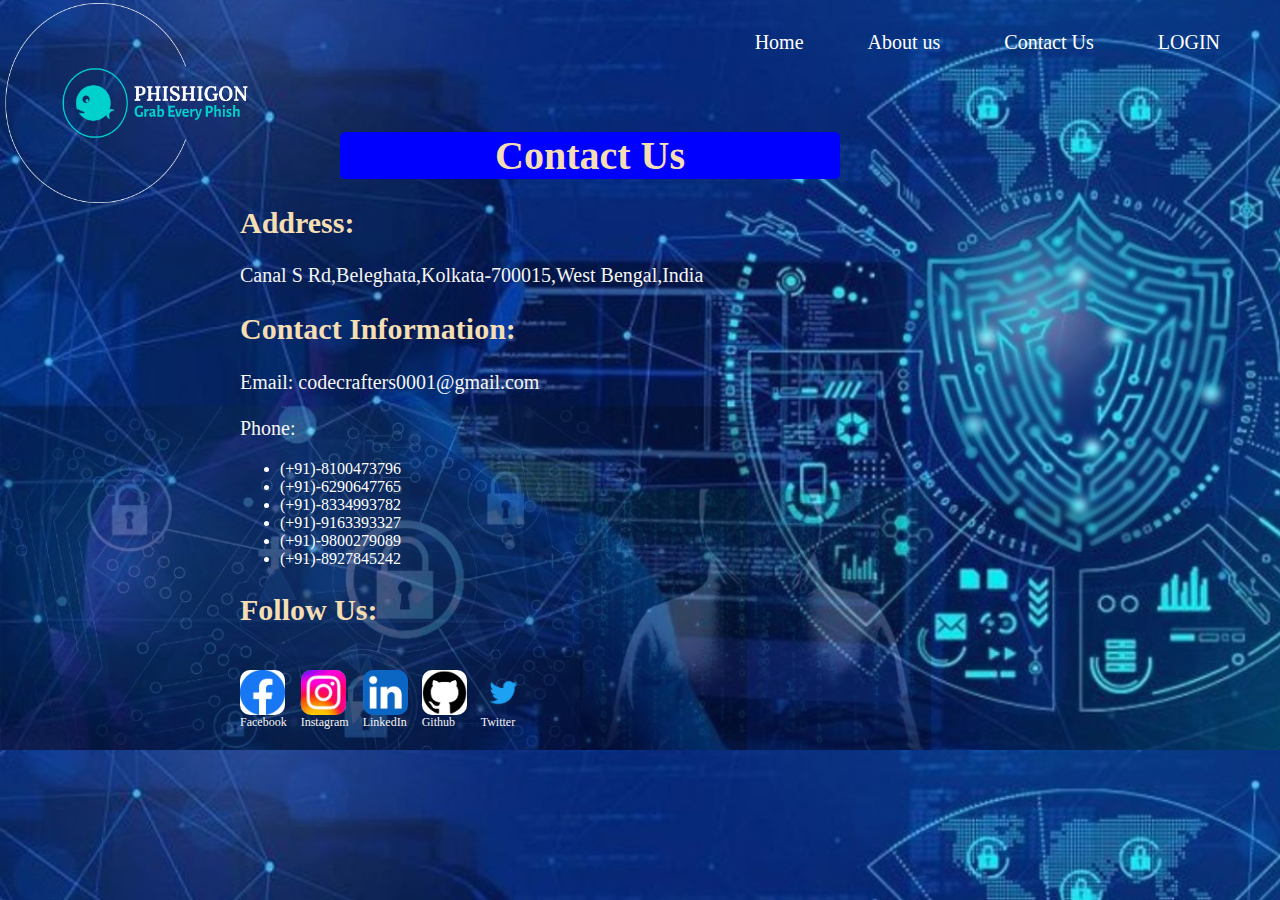
<file: contact.Html>
<!DOCTYPE html>
<html lang="en">
<head>
    <meta charset="UTF-8">
    <meta name="viewport" content="width=device-width, initial-scale=1.0">
    <title>contact us page</title>
    <link rel="stylesheet" href="contact.css">
</head>
<body>
    <nav>
        <img src="logo-no-background.png"  class="logo" alt="">
        <ul>
            <li><a href="">Home</a></li>
            <li><a href="" active>About us</a></li>
            <li><a href="">Contact Us</a></li>
            <li><a href="">LOGIN</a></li>
        </ul>
    </nav>
    <div class="container">
        <h1><center>Contact Us</center></h1>
        <h2>Address:</h2>
        <p>Canal S Rd,Beleghata,Kolkata-700015,West Bengal,India</p>

        <h2>Contact Information:</h2>
       <p>  Email: codecrafters0001@gmail.com <br> <br>
         Phone:
            <ul>
            <li>(+91)-8100473796</li> 
            <li>(+91)-6290647765</li>
            <li>(+91)-8334993782</li>
            <li>(+91)-9163393327</li>
            <li>(+91)-9800279089</li>
            <li>(+91)-8927845242</li> </ul> </p>

        <div class="social-links">
            <h2>Follow Us:</h2> <br>
            <a href="https://www.facebook.com/rounak639/" target="_blank">
                <img src="fblogo.png" alt="Facebook"class="social-logo">
                Facebook
            </a>  
            <a href="https://www.instagram.com/i_am_rounak_chakraborty/" target="_blank">
                <img src="instalogo.jpg" alt="Facebook" height="30px" width="30px" class="social-logo">
                Instagram
            </a>
            <a href="https://www.linkedin.com/in/rounak-4544a3254/" target="_blank">
                <img src="linkedinlogo.png" alt="Facebook" height="30px" width="30px" class="social-logo">
                LinkedIn
            </a>
            <a href=" https://github.com/Binary-Speakers" target="_blank">
                <img src="githublogo.png" alt="Facebook" height="30px" width="30px" class="social-logo">
                Github</a>
                <a href="https://twitter.com/RounakC99209175" target="_blank">
                    <img src="twitterlogo.png" alt="Facebook" height="30px" width="30px" class="social-logo">
                    Twitter</a>
        </div>
    </div>
</body>
</html>
</file>
<file: contact.css>
body{
    background-image: url(bg.jpg);
    background-size: cover;margin: 0;
    padding: 0;
    box-sizing: border-box;
    
}

span{
    position: absolute;
}
.name{
    margin-top: 20px;
    margin-left: 100px;
   font-size: 35px;
   color: white;
}
nav{
    display: flex;
    width: 100%;
    align-items: center;
    flex-wrap: wrap;
    padding: 5px 0;

}
.logo{
    position: absolute;
    height: 200px;
    width: 300px;
    left: 5px;
    top:3px;
   }
   
   nav ul{
       flex: 1;
       text-align: right;
       padding-right: 30px;
   }
   
   nav ul li{
       display: inline-block;
       list-style-type: none;
       margin: 10px 30px;
   }
   
   nav ul li a{
       color: white;
       text-decoration: none;
       position: relative;
   }
   
   nav ul li a::after{
       content: '';
       width: 0;
       height: 3px;
       position: absolute;
       bottom: 0;
       left: 50%;
       transform: translateX(-50%);
       background: #fff;
       transition: width 0.3s;
   }
   
   nav ul li a:hover:after
   ,nav ul li a:active
   {
       width: 50%;
   
   }
.container {
    max-width: 800px;
    margin: 0 auto;
    padding: 20px;
}
ul{
    color: white;
}
a{
    font-size: 20px;


}
h1 {
    border-radius: 5px;
    background-color: blue;
    width:500px;
    margin-left: 100px;
    font-size: 40px;
    color: wheat;
    ;
}
h2{
    color: wheat;
    font-size: 30px;
}
p {
    font-size: 20px;
    color:whitesmoke ;
}
.contact-info {
    margin-top: 20px;
}
.social-links {
    margin-top: 20px;
}
.social-links a {
    display: inline-block;
    margin-right: 10px;
    font-size: 12px;
    color:whitesmoke;
    text-decoration: none;
}
.social-links a:hover::after {
    color: wheat;
}
.social-logo{
    display: flex;
    flex-direction: column;
    height: 45px;width: 45px;
    border-radius: 10px;
    vertical-align: bottom;
}
.social-logo:hover{
    height:50px;
    width:50px
}
</file>
